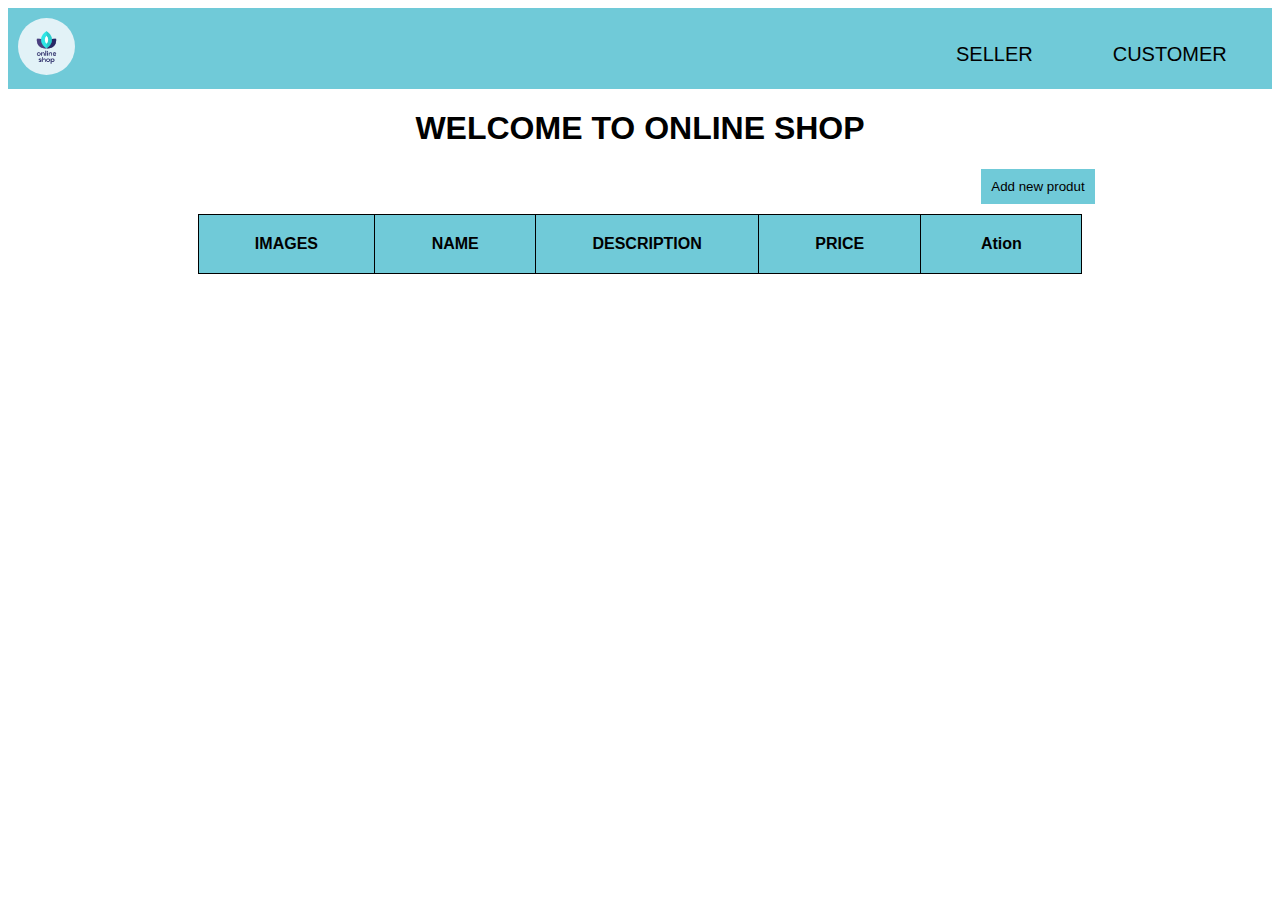
<file: index.html>
<!DOCTYPE html>
<html lang="en">

<head>
  <meta charset="UTF-8">
  <meta http-equiv="X-UA-Compatible" content="IE=edge">
  <meta name="viewport" content="width=device-width, initial-scale=1.0">
  <title>SELLER</title>
  <link rel="stylesheet" href="seller/css/style.css">
  <link href="https://fonts.googleapis.com/icon?family=Material+Icons" rel="stylesheet">
</head>

<body>
  <div class="head">
    <div class="image">
      <img src="seller/image/logo.png" alt="">
    </div>
    <div class="sell">
      <a class="seller" href="../seller/index.html">SELLER </a>
      <a class="seller" href="customer/costomer.html">CUSTOMER</a>
    </div>
  </div>
  <h1>WELCOME TO ONLINE SHOP</h1>
  <button id ="btn-add-product">Add new produt</button>
  <div id="dailog_element" style="display: none;">
    <dialog open>
      <form action="" method="get" id="addItem">
        <h1 class="form-title">CREATE</h1>
        <!-- <div class="form-edit">edit</div> -->
        
        <div class="first-name">
          <label for="#">Name:</label>
          <input type="text" id="Name" placeholder="name">
        </div>
        <div class="last-name">
          <label for="#">Description:</label>
          <input type="text" id="descrip" placeholder="Description">
        </div>
        <div class="email">
          <label for="#">Price:</label>
          <input type="number" id="price" placeholder="price">
        </div>
        <div class="img">
          <label for="#">IMAGE</label>
          <input type="text" id="img" placeholder="Enter Image URL">
        </div>
        <div class="con">
          <button onclick="onCancel(event)" id="cancel">Cancel</button>
          <button onclick="onCreate(event)" id="create">Create</button>
          <!-- <button onclick="edit(event)" id="edit">Edit</button> -->
          
        </div>
      </form>
    </dialog>
  </div>
  <table id="list-product">
    <thead>
      <tr>
        <th>IMAGES</th>
        <th>NAME</th>
        <th>DESCRIPTION</th>
        <th>PRICE</th>
        <th>Ation</th>
      </tr>
    </thead>
    <tbody id="tbody">
      <!-- for dislpaly table -->
    </tbody>

  </table>
  

</body>
<script src="seller/js/main.js"></script>

</html>
</file>
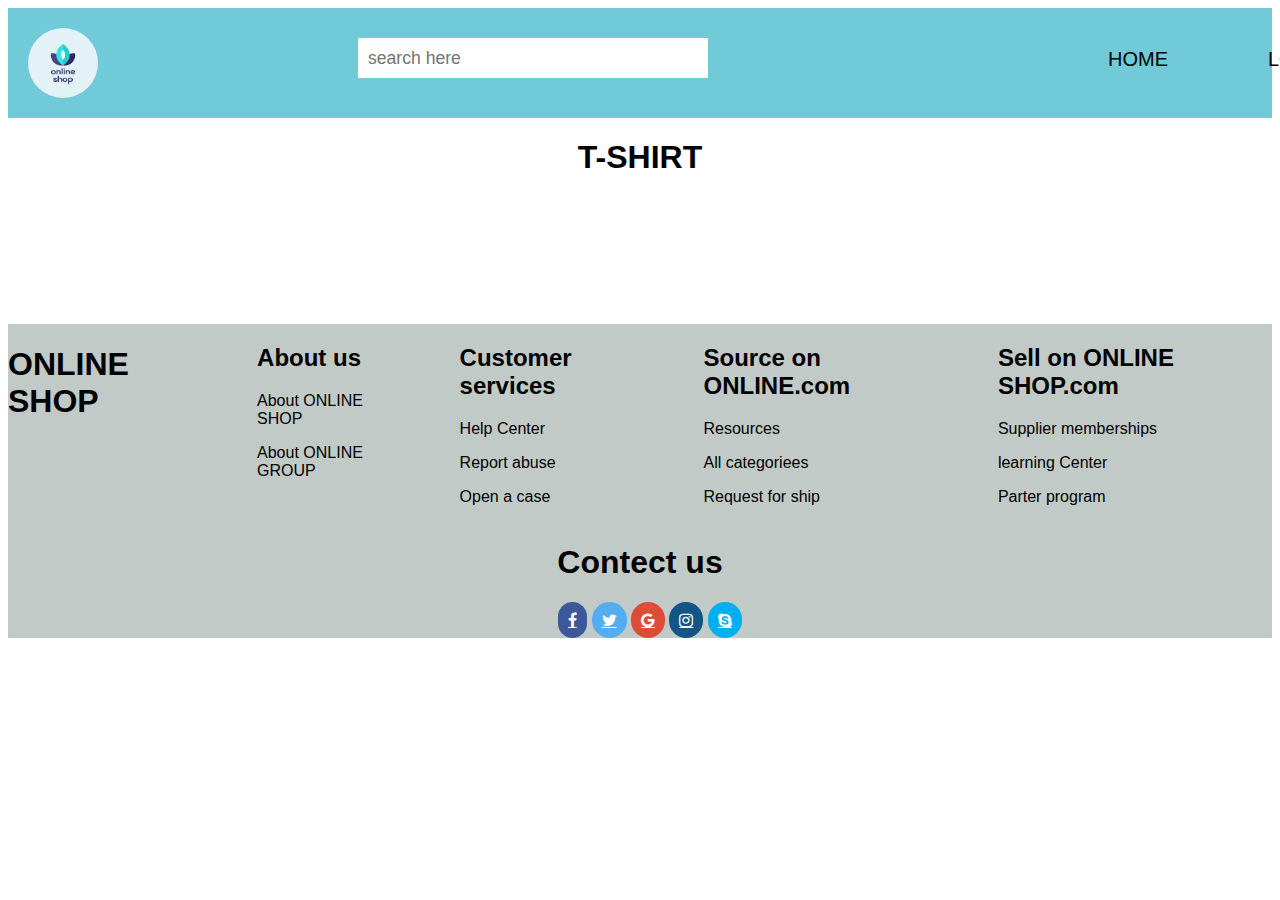
<file: customer/costomer.html>
<!DOCTYPE html>
<html lang="en">
<head>
    <meta charset="UTF-8">
    <meta http-equiv="X-UA-Compatible" content="IE=edge">
    <meta name="viewport" content="width=device-width, initial-scale=1.0">
    <title>CUSTOMER</title>
    <link rel="stylesheet" href="css/style.css">
    <link rel="stylesheet" href="https://cdnjs.cloudflare.com/ajax/libs/font-awesome/4.7.0/css/font-awesome.min.css">
    <link rel="stylesheet" href="https://cdnjs.cloudflare.com/ajax/libs/font-awesome/4.7.0/css/font-awesome.min.css">
<body>
    <div class="head">
        <form action="#" id="search">
            <img id="logo" src="image/logo.png" alt="">
            <input type="search" id="research" name="research" placeholder="search here">
        </form> 
        
        <div class="home">
            <p class="ho"  >HOME </p>
            <p class="ho">LOGIN</p>
            <p class="ho">ORDER</p>
        </div>
    </div>
    <h1 class="center">T-SHIRT</h1>
    <div id="detail-dialog" style="display:none ;" >
        <dialog open>
            <div class="detail-all">
                
                <!-- <header id="edit-header">DETAIL ALL PRODUCT</header>
                    <section>
                        <img src="image/blue t-shirt.png" alt="" width="10%">
                        <p class="name-detail">Name</p>
                        <p class="de-detail">Description</p>
                        <p>price</p>
                        <button>buy</button>
                    </section>
                    <menu>
                        < When clicking on button,  call the right function  -->
                        <!-- <button onclick="onCancel(event)" id="cancal-product">Cancel</button> --> 
                        
                        <!-- When clicking on button,  call the right function  -->
                        <!-- <button onclick="createProduct(event)" id="create-product">Create</button> -->
             </div>
                
        </dialog>
    <h1 class="pro">DETAIL PRODUCT</h1>
    <div id="dailog_buy" style="display: none;">
        <dialog open>
          <form action="" method="get" id="addItem">
            <h1 class="form-title">CREATE</h1>
            <!-- <div class="form-edit">edit</div> -->
            
            <div class="first-name">
              <label for="#">Name:</label>
              <input type="text" id="Name" placeholder="name">
            </div>
            <div class="last-name">
              <label for="#">Description:</label>
              <input type="text" id="descrip" placeholder="Description">
            </div>
            <div class="email">
              <label for="#">Price:</label>
              <input type="number" id="price" placeholder="price">
            </div>
            <div class="img">
              <label for="#">IMAGE</label>
              <input type="text" id="img" placeholder="Enter Image URL">
            </div>
            <div class="con">
              <button onclick="onCancel(event)" id="cancel">Cancel</button>
              <button onclick="onCreate(event)" id="create">Create</button>
              <!-- <button onclick="edit(event)" id="edit">Edit</button> -->
              
            </div>
          </form>
        </dialog>
      </div>        
    </div>
    <div id="container">
        <div class="search">

        </div>
    </div>
    
    
    <!-- <div class="search">
        
            <div class="ptoto">
                <div class="nav">
                    <img  src="image/ima.png" width="30%">
                </div>   
                <p>Black and White Round Neck Half Sleeve T-shirt  for women<br> Solid 100%</p>
                <p>Price:15$</p>
                <button>BUY</button>   
            </div>
            <div class="ptoto">
                <div class="nav">
                    <img  src="image/grey.png" width="100%">
                </div>    
                <p >banded T-shirts for mens</p>
                <p>Price:15$</p>
                <button>BUY</button> 
            </div>
            <div class="ptoto">
                <div class="nav">
                    <img  src="image/pink.png" width="100%">
                </div>     
                <p>Blue T-shirt  for women Solid 100%</p>
                <p>Price:10$</p>
                <button>BUY</button>   
            </div>
            <div class="ptoto">
                <div class="nav">
                    <img  src="image/hodie white.png" width="100%">
                </div>    
                    
                <p>Yellow T-shirt </p>
                <p>Price:15$</p>
                <button>BUY</button> 
            </div> 
        <div class="search">
            
        </div>
            
            
        </div>
    </div> 
    <div class="contain">
        <div class="ptoto">
            <div class="nav">
                <img  src="image/grey.png" width="100%">
            </div>    
            <p>Girl T-shirt </p>
            <p>Price:14$</p>
            <button>BUY</button>
        </div> 
        <div class="ptoto">
            <div class="nav">
                <img  src="image/yellow .png" width="100%">
            </div>     
            <p>Grey T-shirt </p>
            <p>Price:15$</p>
            <button>BUY</button>
                
            
        </div> 
        <div class="ptoto">
            <div class="nav">
                <img  src="image/white.png" width="100%">
            </div>    
                
            <p>Hodie White </p>
            <p>Price:18$</p>
            <button>BUY</button>
               
            
        </div> 
        <div class="ptoto">
            <div class="nav">
                <img  src="image/img8.png" width="100%">
            </div>    
            <p>Hodie Teen Girl Harajuku cute cat </p>
            <p>Price:15$</p>
            <button>BUY</button>
        </div> 
    </div> -->
    <div class="card">

    </div>
    
    
    
    <div class="foo">
        <footer>
            <h1>ONLINE SHOP</h1> 
        <div class="footer1">
            <h2>About us</h2>
            <p>About ONLINE SHOP</p>
            <p>About ONLINE GROUP</p>
        </div>
        <div class="footer2">
            <h2>Customer services</h2>
            <p>Help Center</p>
            <p>Report abuse</p>
            <p>Open a case</p>
        </div>
        <div class="footer3">
            <h2>Source on ONLINE.com</h2>
            <p>Resources</p>
            <p>All categoriees</p>
            <p>Request for ship</p>
        </div>
        <div class="footer4">
            <h2>Sell on ONLINE SHOP.com</h2>
            <p>Supplier memberships</p>
            <p>learning Center</p>
            <p>Parter program</p>
        </div>
        </footer>
        <div class="contect">
            <h1>Contect us</h1>
            <a href="#" class="fa fa-facebook"></a>
            <a href="#" class="fa fa-twitter"></a>
            <a href="#" class="fa fa-google"></a>
            <a href="#" class="fa fa-instagram "></a>
            <a href="#" class="fa fa-skype "></a>
        </div>
    </div>
</body>
<script src="js/main.js"></script>
</html>
</file>
<file: seller/css/style.css>
table {
    border: 1px solid black;
    border-collapse: collapse;
    width: 70%;
    padding: 20px;
    margin-left: 15%;
}

th,td,tr{
    padding: 20px;
    width: 10%;
    border-collapse: collapse;
    border: 1px solid black;
}
h1{
    text-align: center;
}
body{
    font-family: sans-serif;
}
i{
    cursor: pointer;
    background-color: rgb(231, 241, 241);
    padding: 10px;
    height: 32px;
    width: 35px;
  border: none;
}

.add{
    margin-left:75%;
    margin-top: 10px;
    padding: 10px;
    width: 10%;
    background-color: rgb(165, 199, 199);
    border: none;
    cursor: pointer;
} 

.image, img{
    width:15%;
    border-radius: 50%;
}
.head{
    display: flex;
    background-color: rgb(112, 202, 216);
}
.header{
    display: flex;
    gap: 60px;
    margin-left: 50%;
    margin-top: 20px;
    cursor: pointer;
    
}
#add{
    width: 10%;
    margin-left: 75%;
}
.div1{
    display: flex;
}


input[type="text"],input[type="email"],input[type="password"],input[type="number"]{
    width: 90%;
    margin-top: 10px;
    background-color: antiquewhite;
    padding: 10px;
    border: none;
    display: flex;
    margin-bottom: 10px;
    
}
input[type="picture"]{
    width: 330%;
    padding: 30px;
}

:hover.customer{
    color: blue;
}
:hover.seller{
    background-color: #00aff0;
    padding: 10px;
    margin-bottom: 10px;
    border-radius: 10px;
   
}
.nav,img{
    padding: 10px;
    width: 10px;
}
#Name-view{
    margin-left: 77%;
    padding: 10px;
    background-color: rgb(100, 154, 137);
    width: 100px;
    
}
img{
    width: 30%;
    cursor: pointer;
}
.sell{
    display: flex;
    margin-left: 60%;
    gap: 80px;
    margin-top: 25px;
}
p{
    cursor: pointer;
}

a{
    text-decoration: none;
    color: black;
    font-size:20px;
    margin-top: 10px;
}
#edit{
    width: 30%;
}
.con{
    display: flex;
}
#questions-dialog {
    position: fixed;
    top: 0;
    left: 0;
    height: 100vh;
    width: 100%;
    background-color: rgba(0, 0, 0, 0.75);
    z-index: 10;
  }
  
dialog {
    position: fixed;
    top: 10vh;
    left: 20%;
    width: 60%;
    z-index: 100;
    border-radius: 12px;
    border: none;
    box-shadow: 0 2px 8px rgba(0, 0, 0, 0.26);
    padding: 40px;
    margin: 0;
    overflow: hidden;
}
  
dialog header {
    background-color: var(--main-color);
    color: white;
    font-size: 1.25rem;
    width: 100%;
    padding: 1rem;
}
  
dialog section {
    padding: 1rem;
}
  
dialog menu {
    padding: 1rem;
    display: flex;
    justify-content: flex-end;
    margin: 0;
}
  
dialog label {
    font-weight: bold;
    display: block;
    margin-top: 1rem;
    margin-bottom: 0.5rem;
    margin-left: 40px;
}
  
input {
    display: block;
    width: 100%;
    border: 1px solid #ccc;
    font-size: 1.1rem;
    margin-top: 0.5rem;
    margin-bottom: 0.5rem;
    margin-left: 40px;
    
}
  
#create{
    margin-left: 20px;
    padding: 10px;
    background-color: rgb(112, 202, 216);
    border: none;
    cursor: pointer;
}
th{
    background-color:  rgb(112, 202, 216);
    
}
.img-product{
    width: 100px;
}
#btn-add-product{
    margin-left: 77%;
    padding: 10px;
    background-color:rgb(112, 202, 216);
    margin-bottom: 10px;
    cursor: pointer;
    border: none;
}
#btn-delete{
    padding: 10px;
    background-color: red;
    color: white;
    width: 40%;
    cursor: pointer;
    border: none;
}
#btn-edit{
    padding: 10px;
    background-color: blue;
    margin-left: 10px;
    width: 40%;
    color: white;
    cursor: pointer;
    border: none;
}
#cancel{
    margin-left: 4%;
    background-color: rgb(112, 202, 216);
    border: none;
    cursor: pointer;
}
</file>
<file: customer/css/style.css>
.image, .logo{
    width:25%;
    border-radius: 50%;
}
.header{
    display: flex;
    margin-left: 20%;
    gap: 70px;
    cursor: pointer;
    margin-top: 20px;  
    
}
.head{
    display: flex;
    background-color: rgb(112, 202, 216);
    /* padding: 10px; */
}
body{
    font-family: sans-serif;
    /* background-color: rgb(246, 230, 211); */
}
select{
    padding: 20px;
}
input[type="search"]{
    margin-top: 30px;
    padding: 10px;
    width: 70vh;
    height: 40px;
    border: none;
 } 


.center{
    justify-content: center;
    text-align: center;
}


button{
    padding: 5px;
    width: 15%;
    cursor: pointer;
}
.nav{
    width: 60%;
    background-color: rgb(252, 249, 249);
    border-radius: 20px;
    padding: 20px;

}
footer{
    display: flex;
    gap: 50px;
}
.fa-facebook {
    background: #3B5998;
    color: white;
    margin-left: 20px;
    padding: 10px;
    border-radius: 30px;
}
.fa-twitter {
    background: #55ACEE;
    color: white;
    padding: 10px;
    border-radius: 30px;
}
.fa-google {
    background: #dd4b39;
    color: white;
    padding: 10px;
    border-radius: 30px;
}
.fa-instagram {
    background: #125688;
    color: white;
    padding: 10px;
    border-radius: 30px;
}

.fa-skype {
    background: #00aff0;
    color: white;
    padding: 10px;
    border-radius: 30px;
}
.contect{
    justify-content: center;
    text-align: center;
}

.search{
    display: flex;
}
.contain{
    display: flex;
}
#img-add{
    width: 100%;
    height: 40vh;
}
form{
    display: flex;
    gap: 30px;
    cursor: pointer;
}
#selet{
    padding: 5px;
    width: 20%;
}
.search{
    /* display: flex; */
    display: grid;
    grid-template-columns: auto auto auto auto;
}
.home{
    display: flex;
    gap: 10px;
    margin-top: 20px;
    margin-left: 400px;
    gap: 100px;
    font-size: 20px;
    cursor: pointer;
}
.foo{
    background-color: rgb(194, 202, 199);
    margin-top: 10%;
}
button{
    width: 20%;
    display: block;
    margin-top: 5%;
    margin-bottom: 5%;
}
#logo{
    padding: 20px;
    border-radius: 50%;
    width: 10%;
    margin-right: 30%;
}
.showcard{
    background-color: aliceblue;
    width: 30%;
    padding: 30px;
}
#showcard{
    text-align: center;
}
input[type="text"],input[type="number"]{
    width: 70%;
    padding: 10px;
}

/* ================================================================== */
dialog {
    position: fixed;
    top: 10vh;
    left: 20%;
    width: 60%;
    z-index: 100;
    border-radius: 12px;
    border: none;
    box-shadow: 0 2px 8px rgba(0, 0, 0, 0.26);
    padding: 0;
    margin: 0;
    overflow: hidden;
}
dialog header {
    background-color: rgb(45, 45, 247);
    color: white;
    font-size: 1.25rem;
    width: 100%;
    padding: 1rem;
}
dialog section {
    padding: 1rem;
} 
dialog menu {
    padding: 1rem;
    display: flex;
    justify-content: flex-end;
    margin: 0;
} 
dialog label {
    font-weight: bold;
    display: block;
    margin-top: 1rem;
    margin-bottom: 0.5rem;
} 

input {
    display: block;
    width: 100%;
    border: 1px solid #ccc;
    font-size: 1.1rem;
    margin-top: 0.5rem;
    margin-bottom: 0.5rem;
}
input:focus {
    background-color: #f0e6fd;
    outline: none;
    border-color: var(--main-color-light);
}
menu{
    display: flex;
    justify-content: flex-end;
    gap: 10px;
}
menu button{
    background: blue;
    padding: 10px;
    width: 10%;
    color: white;
    border: none;
    border-radius: 5px;
}
#detail{
    background-color: blue;
    border: none;
    width: 60%;
    padding: 8px;
    color: white;
    
}
#detail-dialog{
    background-color: rgb(227, 223, 223);
    color: white;
    font-size: 1.25rem;
    width: 30%;
    padding: 1rem;
    border-radius: 20px;
    margin: auto;
}
#images{
    width: 50%;
    margin-left: 70px;
}
p{
    color: black;
}
.pro{
    text-align: center;
    color: black;
}
#images{
    display: block;
}
.ho:hover{
    background-color: #00aff0;
    padding: 10px;
    border-radius: 10px;
}
</file>
